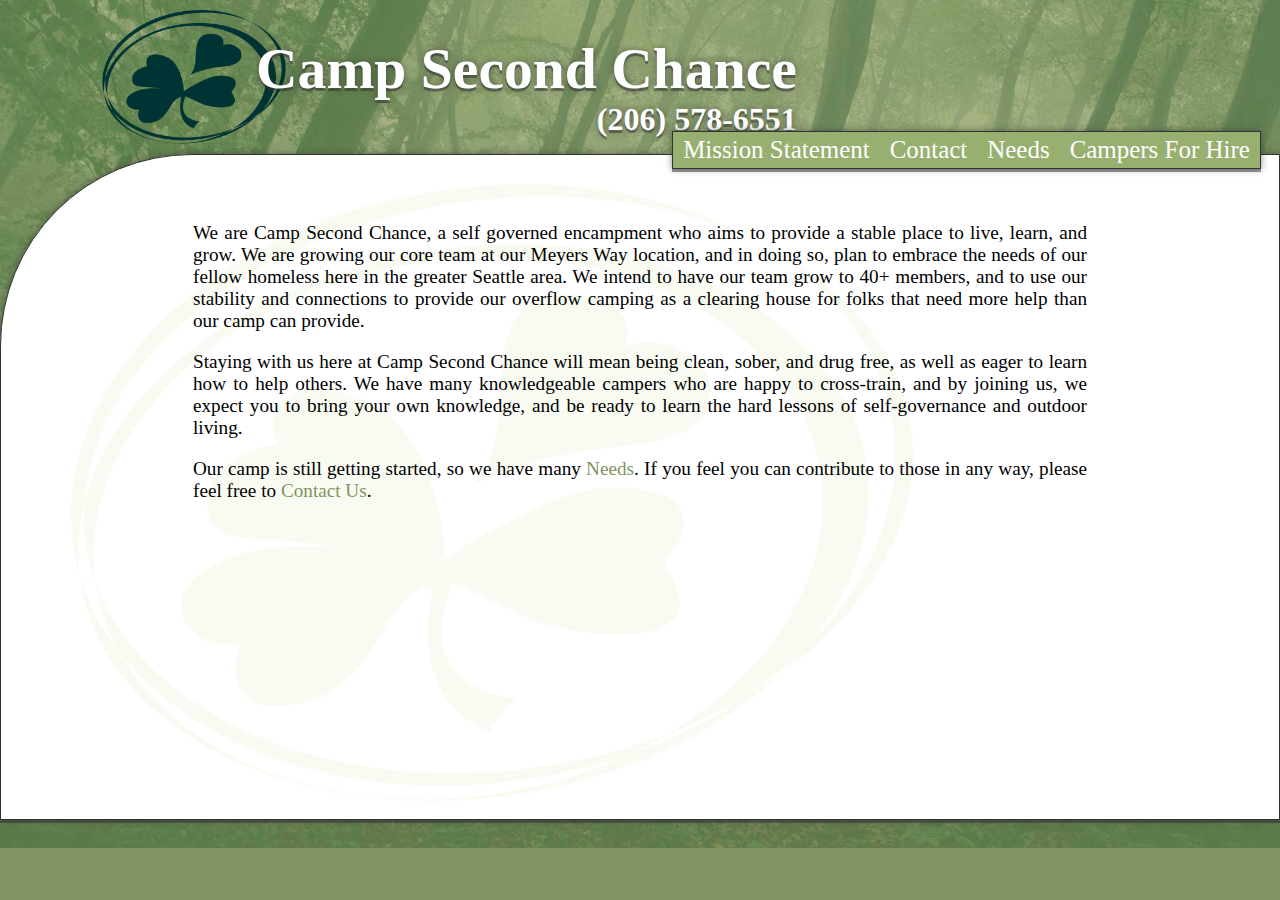
<file: index.html>
<!DOCTYPE html>
<html lang="">

<head>
  <meta charset="utf-8">
  <meta http-equiv="x-ua-compatible" content="ie=edge">
  <meta name="viewport" content="width=device-width, initial-scale=1">

  <title>Camp Second Chance: A clean and sober encampment</title>

  <meta name="description" content="Camp Second Chance: A clean and sober encampment">

<link rel="apple-touch-icon" sizes="57x57" href="/assets/icon/apple-icon-57x57.png">
	<link rel="apple-touch-icon" sizes="60x60" href="/assets/icon/apple-icon-60x60.png">
	<link rel="apple-touch-icon" sizes="72x72" href="/assets/icon/apple-icon-72x72.png">
	<link rel="apple-touch-icon" sizes="76x76" href="/assets/icon/apple-icon-76x76.png">
	<link rel="apple-touch-icon" sizes="114x114" href="/assets/icon/apple-icon-114x114.png">
	<link rel="apple-touch-icon" sizes="120x120" href="/assets/icon/apple-icon-120x120.png">
	<link rel="apple-touch-icon" sizes="144x144" href="/assets/icon/apple-icon-144x144.png">
	<link rel="apple-touch-icon" sizes="152x152" href="/assets/icon/apple-icon-152x152.png">
	<link rel="apple-touch-icon" sizes="180x180" href="/assets/icon/apple-icon-180x180.png">
	<link rel="icon" type="image/png" sizes="192x192" href="/assets/icon/android-icon-192x192.png">
	<link rel="icon" type="image/png" sizes="32x32" href="/assets/icon/favicon-32x32.png">
	<link rel="icon" type="image/png" sizes="96x96" href="/assets/icon/favicon-96x96.png">
	<link rel="icon" type="image/png" sizes="16x16" href="/assets/icon/favicon-16x16.png">
	<link rel="manifest" href="/assets/manifest.json">
	<meta name="msapplication-TileColor" content="#00bcd4">
	<meta name="msapplication-TileImage" content="/assets/icon/ms-icon-144x144.png">
	<meta name="theme-color" content="#00bcd4">
  
  <!-- Configured Head Tags  -->
  <link rel="stylesheet" type="text/css" href="assets/css/template.css">
  <!-- base url -->
  <base href="/">


</head>

<body>
  <section class="Container">
    <div class="Header">
      <div class="Title">
        <h1>Camp Second Chance</h1>
        <h2><a href="tel://2065786551" title="phone">(206) 578-6551</a></h2>
      </div>
      <div class="FBLink">
        <a href="https://www.facebook.com/" target="new"><img src="assets/images/fb-logo.png"></a>
      </div>
      <nav class="Nav">

        <div class="NavBar">
          <a href="/">Mission Statement</a>
          <a href="/contact">Contact</a>
          <a href="/needs">Needs</a>
          <a href="/labor">Campers For Hire</a>
        </div>
      </nav>

    </div>
    <div class="Main">
      <div id="indexContent">
        <div class="Content justify">
          <p>We are Camp Second Chance, a self governed encampment who aims to provide a stable place to live, learn, and grow.
            We are growing our core team at our Meyers Way location, and in doing so, plan to embrace the needs 
            of our fellow homeless here in the greater Seattle area. We intend to have our team grow to 40+ members, and to use our stability and connections to provide our overflow
            camping as a clearing house for folks that need more help than our camp can provide.</p>

          <p>Staying with us here at Camp Second Chance will mean being clean, sober, and drug free, as well as eager to learn
            how to help others. We have many knowledgeable campers who are happy to cross-train, and by joining us, we expect
            you to bring your own knowledge, and be ready to learn the hard lessons of self-governance and outdoor living.
          </p>


          <p>Our camp is still getting started, so we have many <a href="/needs">Needs</a>. If you feel
            you can contribute to those in any way, please feel free to <a  href="/contact">Contact Us</a>.</p>
        </div>
      </div>
    </div>
  </section>
</body>

</html>
</file>
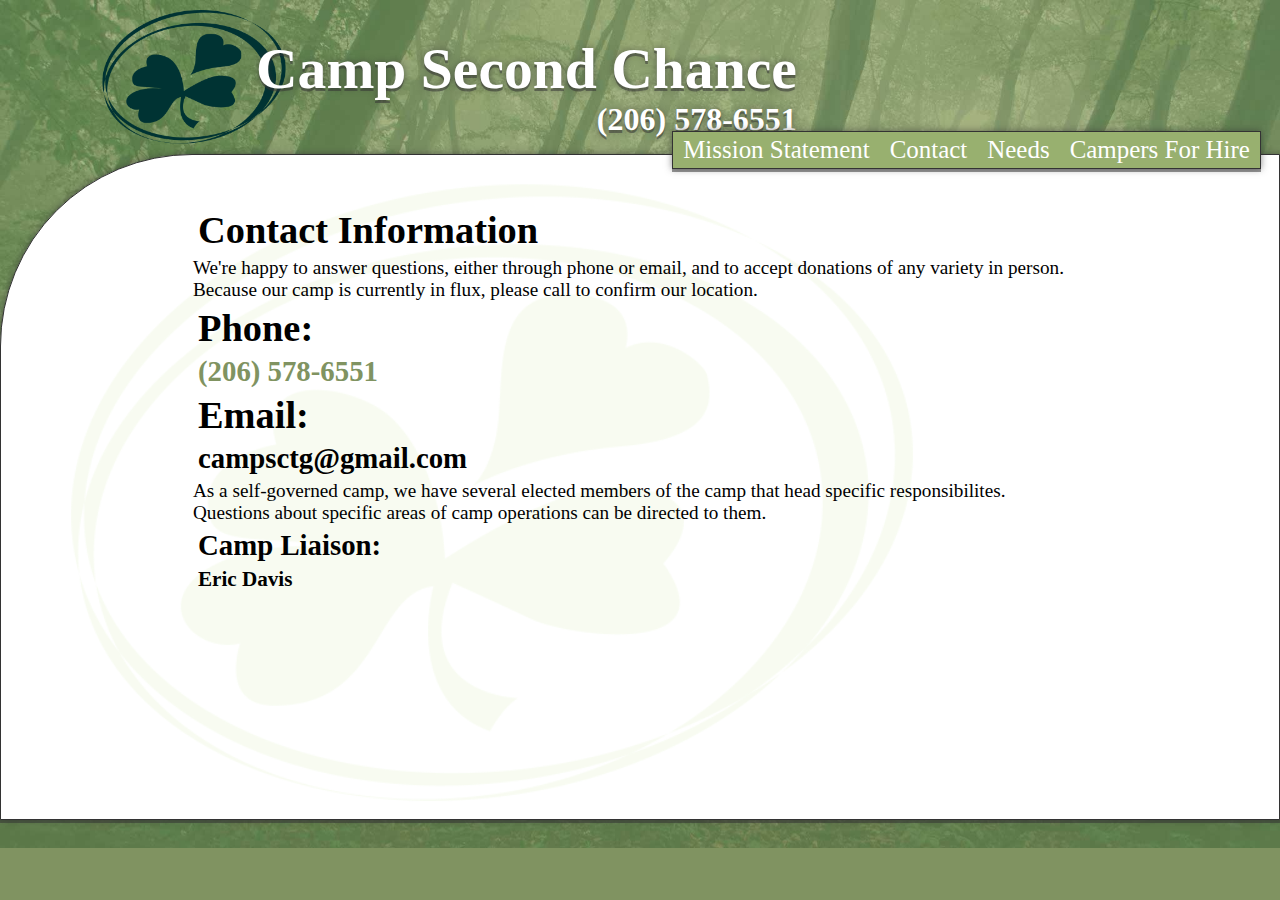
<file: contact.html>
<!DOCTYPE html>
<html lang="">

<head>
  <meta charset="utf-8">
  <meta http-equiv="x-ua-compatible" content="ie=edge">
  <meta name="viewport" content="width=device-width, initial-scale=1">

  <title>Camp Second Chance: A clean and sober encampment</title>

  <meta name="description" content="Camp Second Chance: A clean and sober encampment">
  
  <link rel="apple-touch-icon" sizes="57x57" href="/assets/icon/apple-icon-57x57.png">
	<link rel="apple-touch-icon" sizes="60x60" href="/assets/icon/apple-icon-60x60.png">
	<link rel="apple-touch-icon" sizes="72x72" href="/assets/icon/apple-icon-72x72.png">
	<link rel="apple-touch-icon" sizes="76x76" href="/assets/icon/apple-icon-76x76.png">
	<link rel="apple-touch-icon" sizes="114x114" href="/assets/icon/apple-icon-114x114.png">
	<link rel="apple-touch-icon" sizes="120x120" href="/assets/icon/apple-icon-120x120.png">
	<link rel="apple-touch-icon" sizes="144x144" href="/assets/icon/apple-icon-144x144.png">
	<link rel="apple-touch-icon" sizes="152x152" href="/assets/icon/apple-icon-152x152.png">
	<link rel="apple-touch-icon" sizes="180x180" href="/assets/icon/apple-icon-180x180.png">
	<link rel="icon" type="image/png" sizes="192x192" href="/assets/icon/android-icon-192x192.png">
	<link rel="icon" type="image/png" sizes="32x32" href="/assets/icon/favicon-32x32.png">
	<link rel="icon" type="image/png" sizes="96x96" href="/assets/icon/favicon-96x96.png">
	<link rel="icon" type="image/png" sizes="16x16" href="/assets/icon/favicon-16x16.png">
	<link rel="manifest" href="/assets/manifest.json">
	<meta name="msapplication-TileColor" content="#00bcd4">
	<meta name="msapplication-TileImage" content="/assets/icon/ms-icon-144x144.png">
	<meta name="theme-color" content="#00bcd4">

  <!-- Configured Head Tags  -->
  <link rel="stylesheet" type="text/css" href="assets/css/template.css">
  <!-- base url -->
  <base href="/">


</head>

<body>
  <section class="Container">
    <div class="Header">
      <div class="Title">
        <h1>Camp Second Chance</h1>
        <h2><a href="tel://2065786551" title="phone">(206) 578-6551</a></h2>
      </div>
      <div class="FBLink">
        <a href="https://www.facebook.com/" target="new"><img src="assets/images/fb-logo.png"></a>
      </div>
      <nav class="Nav">

        <div class="NavBar">
          <a href="/">Mission Statement</a>
          <a href="/contact">Contact</a>
          <a href="/needs">Needs</a>
          <a href="/labor">Campers For Hire</a>
        </div>
      </nav>

    </div>
    <div class="Main">
      <contact><h1>Contact Information</h1>

<div class="MultiColumn">
  <div class="Left">
    We're happy to answer questions, either through phone or email, and to accept donations of any variety in person.  Because our camp is currently in flux, please call to confirm our location.
    <h1>Phone:</h1>
      <h2><a href="tel://2065786551" title="phone">(206) 578-6551</a></h2>
    <h1>Email:</h1> 
      <h2>campsctg@gmail.com</h2>
      As a self-governed camp, we have several elected members of the camp that head specific responsibilites.  Questions about specific areas of camp operations can be directed to them.
  </div>

  <div class="Right">
    <h2 class="first">Camp Liaison:</h2> 
    <h3>Eric Davis</h3>
  </div>
</div></contact>
    </div>
  </section>
</body>

</html>
</file>
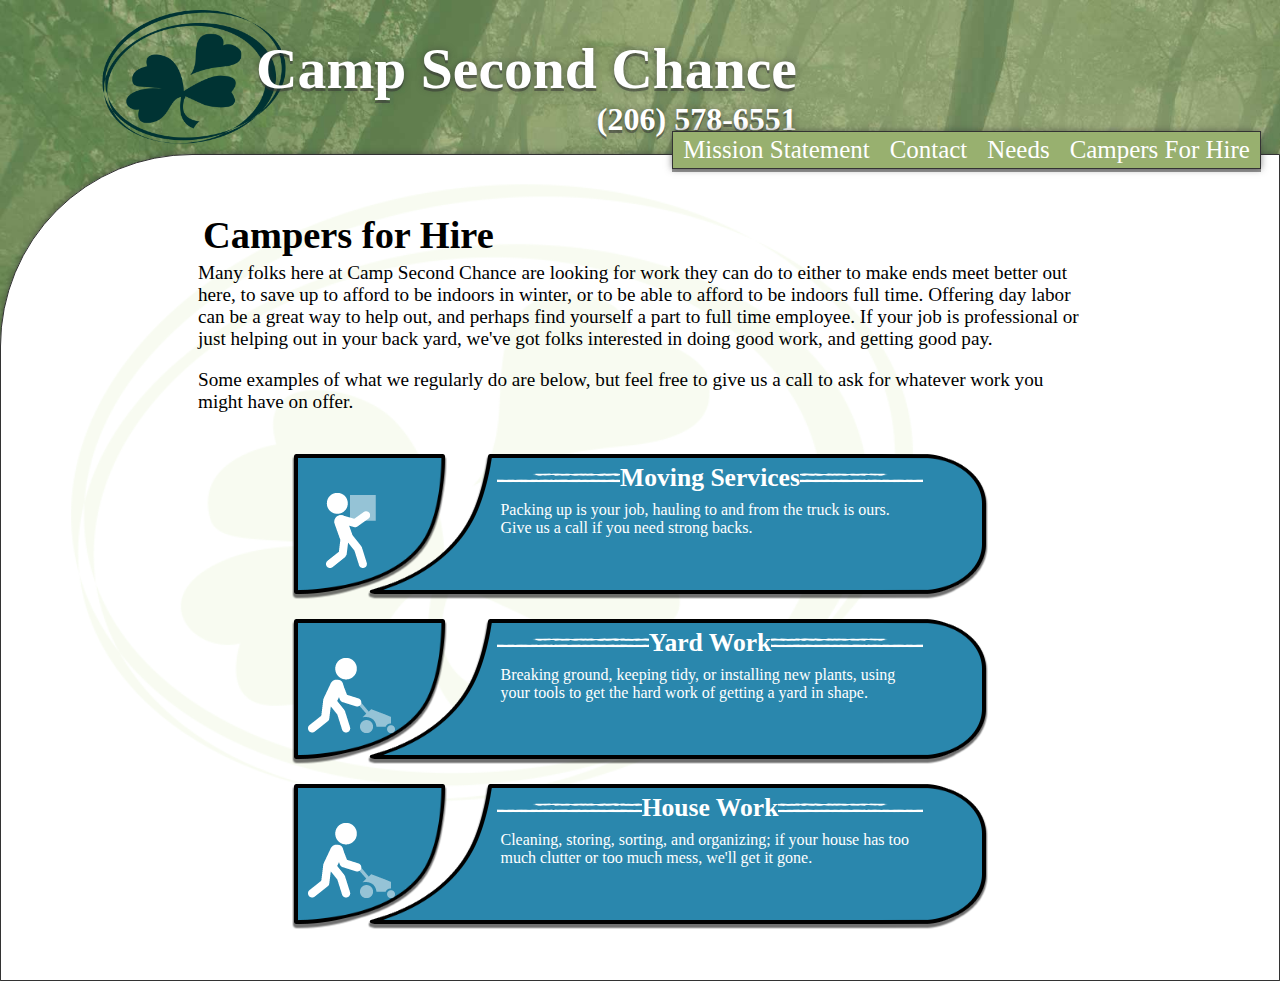
<file: labor.html>
<!DOCTYPE html>
<html lang="">

<head>
  <meta charset="utf-8">
  <meta http-equiv="x-ua-compatible" content="ie=edge">
  <meta name="viewport" content="width=device-width, initial-scale=1">

  <title>Camp Second Chance: A clean and sober encampment</title>

  <meta name="description" content="Camp Second Chance: A clean and sober encampment">

  <!-- Configured Head Tags  -->
  <link rel="apple-touch-icon" sizes="57x57" href="/assets/icon/apple-icon-57x57.png">
  <link rel="apple-touch-icon" sizes="60x60" href="/assets/icon/apple-icon-60x60.png">
  <link rel="apple-touch-icon" sizes="72x72" href="/assets/icon/apple-icon-72x72.png">
  <link rel="apple-touch-icon" sizes="76x76" href="/assets/icon/apple-icon-76x76.png">
  <link rel="apple-touch-icon" sizes="114x114" href="/assets/icon/apple-icon-114x114.png">
  <link rel="apple-touch-icon" sizes="120x120" href="/assets/icon/apple-icon-120x120.png">
  <link rel="apple-touch-icon" sizes="144x144" href="/assets/icon/apple-icon-144x144.png">
  <link rel="apple-touch-icon" sizes="152x152" href="/assets/icon/apple-icon-152x152.png">
  <link rel="apple-touch-icon" sizes="180x180" href="/assets/icon/apple-icon-180x180.png">
  <link rel="icon" type="image/png" sizes="192x192" href="/assets/icon/android-icon-192x192.png">
  <link rel="icon" type="image/png" sizes="32x32" href="/assets/icon/favicon-32x32.png">
  <link rel="icon" type="image/png" sizes="96x96" href="/assets/icon/favicon-96x96.png">
  <link rel="icon" type="image/png" sizes="16x16" href="/assets/icon/favicon-16x16.png">
  <link rel="manifest" href="/assets/manifest.json">
  <meta name="msapplication-TileColor" content="#00bcd4">
  <meta name="msapplication-TileImage" content="/assets/icon/ms-icon-144x144.png">
  <meta name="theme-color" content="#00bcd4">

  <link rel="stylesheet" type="text/css" href="assets/css/template.css">
  <link rel="stylesheet" type="text/css" href="assets/css/labor.css">

  <!-- base url -->
  <base href="/">


</head>

<body>
  <section class="Container">
    <div class="Header">
      <div class="Title">
        <h1>Camp Second Chance</h1>
        <h2><a href="tel://2065786551" title="phone">(206) 578-6551</a></h2>
      </div>
      <div class="FBLink">
        <a href="https://www.facebook.com/" target="new"><img src="assets/images/fb-logo.png"></a>
      </div>
      <nav class="Nav">

        <div class="NavBar">
          <a href="/">Mission Statement</a>
          <a href="/contact">Contact</a>
          <a href="/needs">Needs</a>
          <a href="/labor">Campers For Hire</a>
        </div>
      </nav>

    </div>
    <section class="Main">
      <section>
        <section class="LaborDescription">
          <h1>Campers for Hire</h1>
          Many folks here at Camp Second Chance are looking for work they can do to either to make ends meet better out here, to save
          up to afford to be indoors in winter, or to be able to afford to be indoors full time. Offering day labor can be
          a great way to help out, and perhaps find yourself a part to full time employee. If your job is professional or
          just helping out in your back yard, we've got folks interested in doing good work, and getting good pay.
          <br>
          <p>Some examples of what we regularly do are below, but feel free to give us a call to ask for whatever work you might have on offer.</p>
        </section>

      </section>

      <section class="flexbox flex-column">
        <section class="JobCard">
          <div class="JobAnimTile CardFrontLeft"><img src="/assets/images/MovingService.png" alt="Moving Service Logo"></div>
          <div class="JobInnerCard CardFrontRight">
            <h1>Moving Services</h1>
            <p>Packing up is your job, hauling to and from the truck is ours. Give us a call if you need strong backs.</p>
          </div>
        </section>
        <!-- end Job Card -->

        
        <section class="JobCard">
          <div class="JobAnimTile CardFrontLeft"><img src="/assets/images/YardWork.png" alt="Moving Service Logo"></div>
          <div class="JobInnerCard CardFrontRight">
            <h1>Yard Work</h1>
            <p>Breaking ground, keeping tidy, or installing new plants, using your tools to get the hard work of getting a yard in shape.</p>
          </div>
        </section>
        <!-- end Job Card -->
        
        <section class="JobCard">
          <div class="JobAnimTile CardFrontLeft"><img src="/assets/images/YardWork.png" alt="Moving Service Logo"></div>
          <div class="JobInnerCard CardFrontRight">
            <h1>House Work</h1>
            <p>Cleaning, storing, sorting, and organizing; if your house has too much clutter or too much mess, we'll get it gone.</p>
          </div>
        </section>
        <!-- end Job Card -->



      </section>
      <!-- end Job Card List -->

    </section>
    <!--end Main -->
  </section>
</body>

</html>
</file>
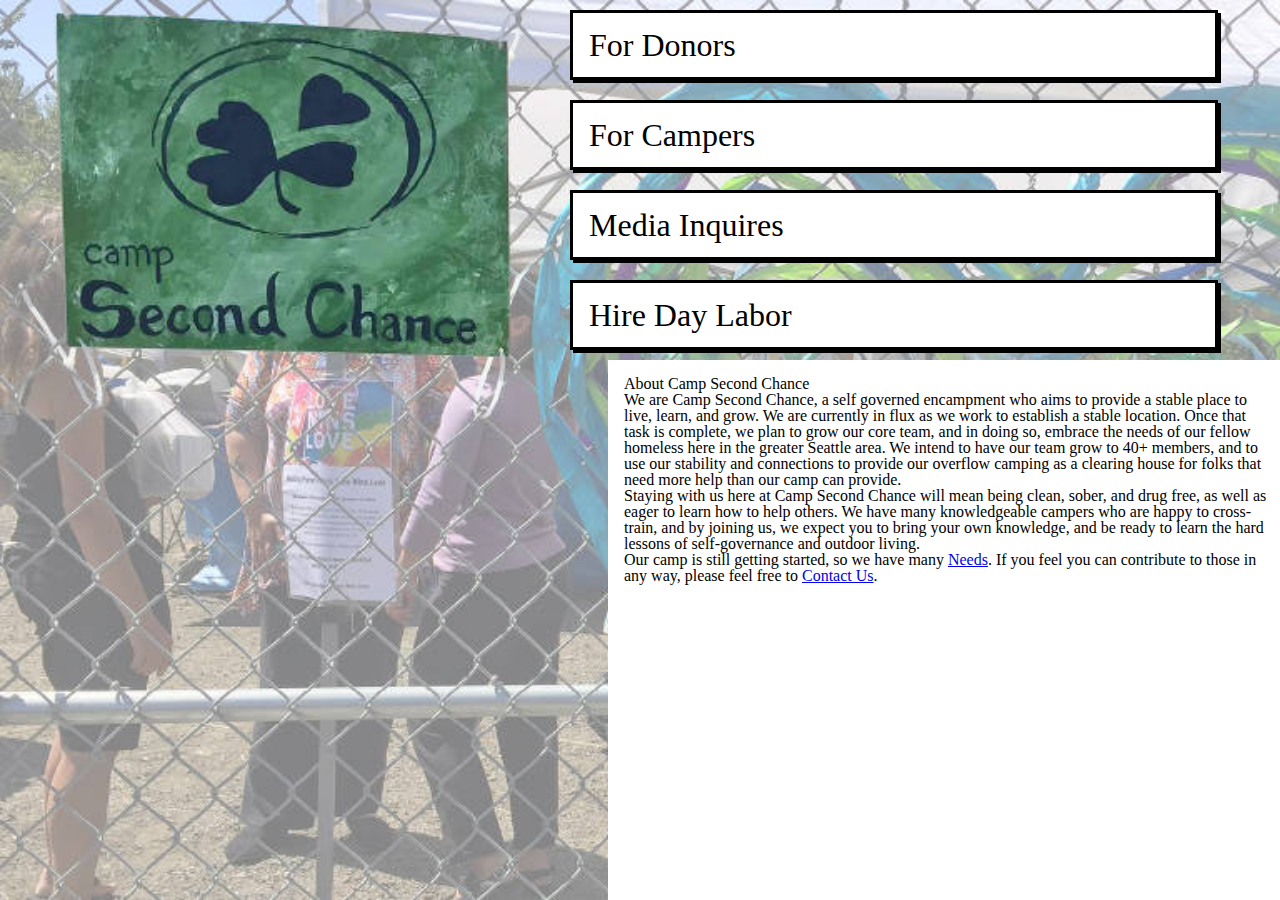
<file: landing.html>
<!DOCTYPE html>
<html lang="">

<head>
    <meta charset="utf-8">
    <meta http-equiv="x-ua-compatible" content="ie=edge">
    <meta name="viewport" content="width=device-width, initial-scale=1">

    <title>Camp Second Chance: A clean and sober encampment</title>

    <meta name="description" content="Camp Second Chance: A clean and sober encampment">

    <!-- Configured Head Tags  -->
    <link rel="apple-touch-icon" sizes="57x57" href="/assets/icon/apple-icon-57x57.png">
    <link rel="apple-touch-icon" sizes="60x60" href="/assets/icon/apple-icon-60x60.png">
    <link rel="apple-touch-icon" sizes="72x72" href="/assets/icon/apple-icon-72x72.png">
    <link rel="apple-touch-icon" sizes="76x76" href="/assets/icon/apple-icon-76x76.png">
    <link rel="apple-touch-icon" sizes="114x114" href="/assets/icon/apple-icon-114x114.png">
    <link rel="apple-touch-icon" sizes="120x120" href="/assets/icon/apple-icon-120x120.png">
    <link rel="apple-touch-icon" sizes="144x144" href="/assets/icon/apple-icon-144x144.png">
    <link rel="apple-touch-icon" sizes="152x152" href="/assets/icon/apple-icon-152x152.png">
    <link rel="apple-touch-icon" sizes="180x180" href="/assets/icon/apple-icon-180x180.png">
    <link rel="icon" type="image/png" sizes="192x192" href="/assets/icon/android-icon-192x192.png">
    <link rel="icon" type="image/png" sizes="32x32" href="/assets/icon/favicon-32x32.png">
    <link rel="icon" type="image/png" sizes="96x96" href="/assets/icon/favicon-96x96.png">
    <link rel="icon" type="image/png" sizes="16x16" href="/assets/icon/favicon-16x16.png">
    <link rel="manifest" href="/assets/manifest.json">
    <meta name="msapplication-TileColor" content="#00bcd4">
    <meta name="msapplication-TileImage" content="/assets/icon/ms-icon-144x144.png">
    <meta name="theme-color" content="#00bcd4">
    <link rel="stylesheet" type="text/css" href="assets/css/reset.css">    
    <link rel="stylesheet" type="text/css" href="assets/css/Landing.css">
    <!-- base url -->
    <base href="/">
</head>

<body>
    <section class="Landing">
        <header class="VideoContainer">
            <iframe class="Video" src="https://www.facebook.com/plugins/video.php?href=https%3A%2F%2Fwww.facebook.com%2Fspekulationmusic%2Fvideos%2F10154403120243967%2F&show_text=0&width=560"
                width="560" height="315" style="border:none;overflow:hidden" scrolling="no" frameborder="0" allowTransparency="true"
                allowFullScreen="true"></iframe>
        </header>
        <main class="LandingNavContainer">
            <a href="/ForDonors" class="LandingNav">For Donors</a>
            <a href="/ForCampers" class="LandingNav">For Campers</a>
            <a href="/Media" class="LandingNav">Media Inquires</a>
            <a href="/Labor" class="LandingNav">Hire Day Labor</a>
            <div class="LandingNav About" >
                Turn to Landscape to<br>
                Watch our Video
            </div>
            <div class="Description">
                <h1>About Camp Second Chance</h1>
                <p>We are Camp Second Chance, a self governed encampment who aims to provide a stable place to live, learn,
                    and grow. We are currently in flux as we work to establish a stable location. Once that task is complete,
                    we plan to grow our core team, and in doing so, embrace the needs of our fellow homeless here in the
                    greater Seattle area. We intend to have our team grow to 40+ members, and to use our stability and connections
                    to provide our overflow camping as a clearing house for folks that need more help than our camp can provide.</p>

                <p>Staying with us here at Camp Second Chance will mean being clean, sober, and drug free, as well as eager
                    to learn how to help others. We have many knowledgeable campers who are happy to cross-train, and by
                    joining us, we expect you to bring your own knowledge, and be ready to learn the hard lessons of self-governance
                    and outdoor living.
                </p>


                <p>Our camp is still getting started, so we have many <a href="/needs">Needs</a>. If you feel you can contribute
                    to those in any way, please feel free to <a href="/contact">Contact Us</a>.</p>
        </main>
    </section>
</body>

</html>
</file>
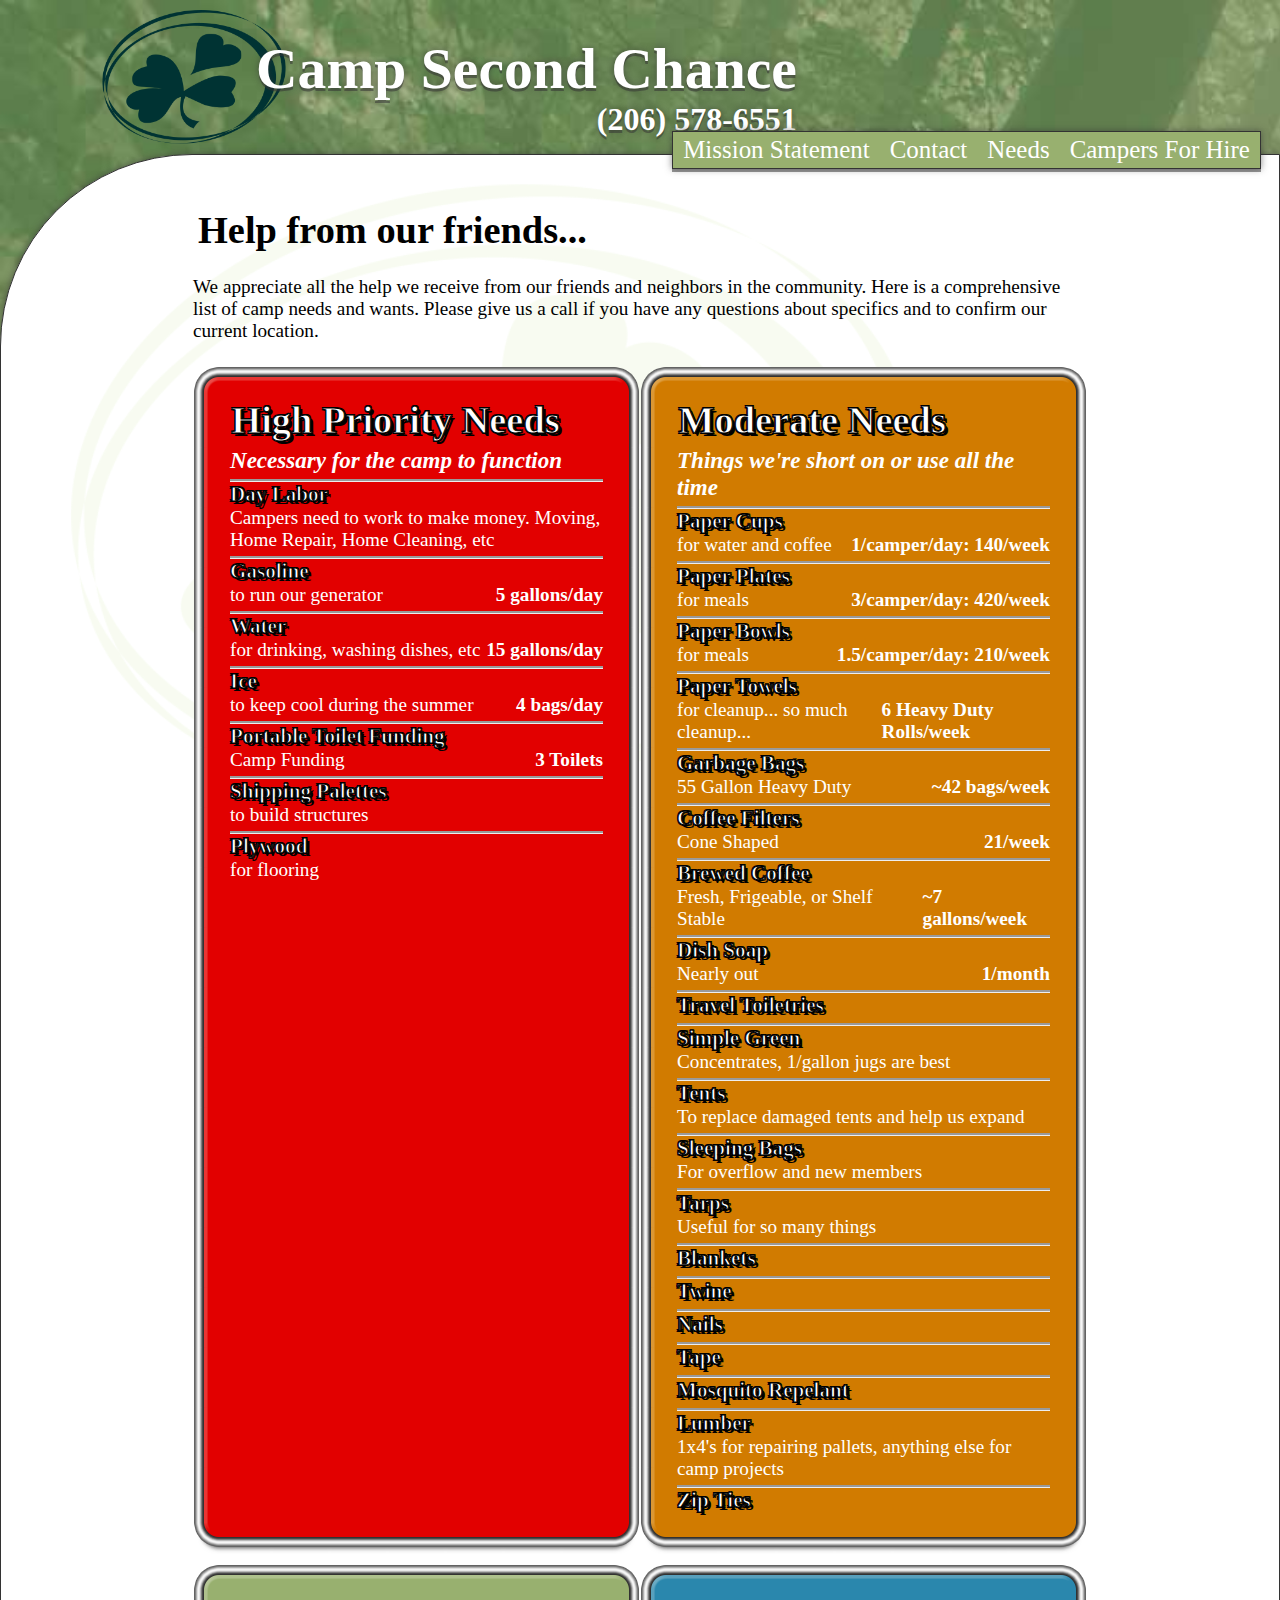
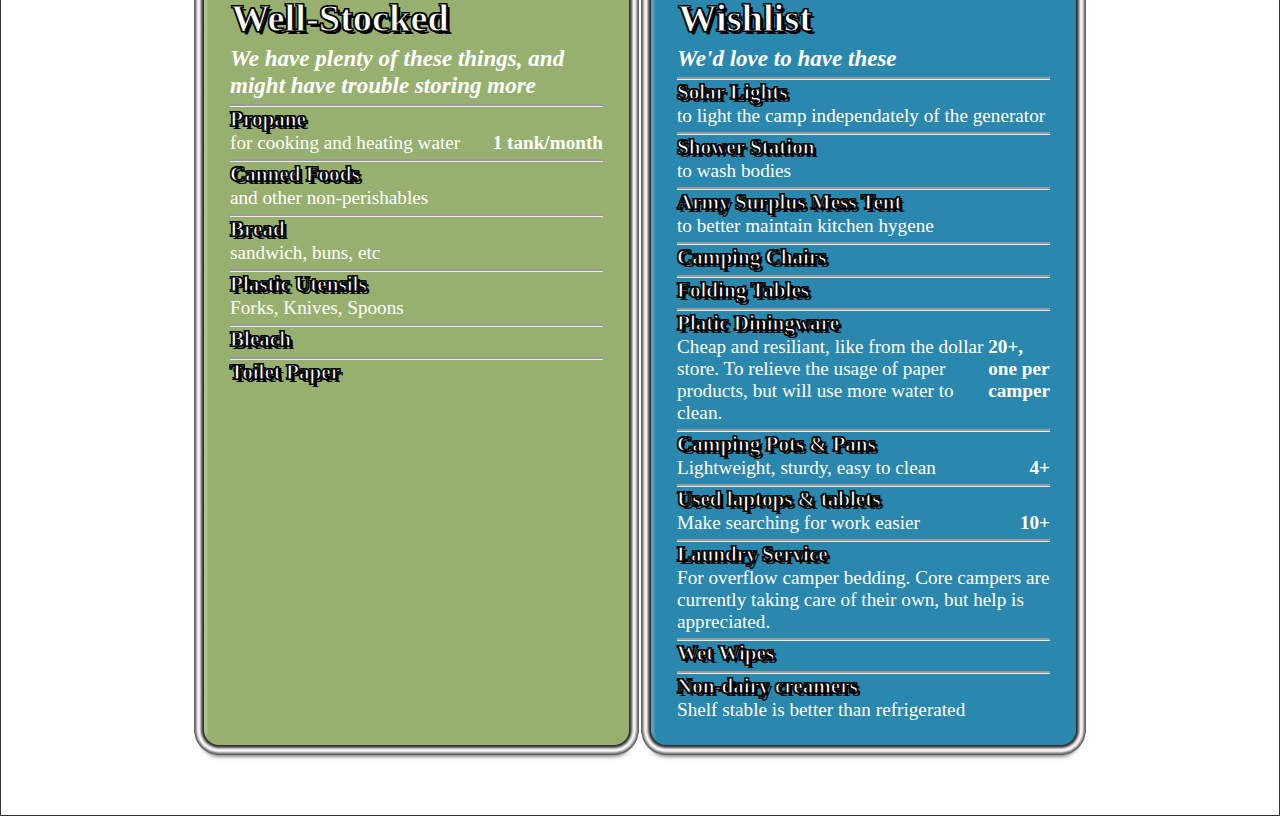
<file: needs.html>
<!DOCTYPE html>
<html lang="">

<head>
  <meta charset="utf-8">
  <meta http-equiv="x-ua-compatible" content="ie=edge">
  <meta name="viewport" content="width=device-width, initial-scale=1">

  <title>Camp Second Chance: A clean and sober encampment</title>

  <meta name="description" content="Camp Second Chance: A clean and sober encampment">

  <link rel="apple-touch-icon" sizes="57x57" href="/assets/icon/apple-icon-57x57.png">
	<link rel="apple-touch-icon" sizes="60x60" href="/assets/icon/apple-icon-60x60.png">
	<link rel="apple-touch-icon" sizes="72x72" href="/assets/icon/apple-icon-72x72.png">
	<link rel="apple-touch-icon" sizes="76x76" href="/assets/icon/apple-icon-76x76.png">
	<link rel="apple-touch-icon" sizes="114x114" href="/assets/icon/apple-icon-114x114.png">
	<link rel="apple-touch-icon" sizes="120x120" href="/assets/icon/apple-icon-120x120.png">
	<link rel="apple-touch-icon" sizes="144x144" href="/assets/icon/apple-icon-144x144.png">
	<link rel="apple-touch-icon" sizes="152x152" href="/assets/icon/apple-icon-152x152.png">
	<link rel="apple-touch-icon" sizes="180x180" href="/assets/icon/apple-icon-180x180.png">
	<link rel="icon" type="image/png" sizes="192x192" href="/assets/icon/android-icon-192x192.png">
	<link rel="icon" type="image/png" sizes="32x32" href="/assets/icon/favicon-32x32.png">
	<link rel="icon" type="image/png" sizes="96x96" href="/assets/icon/favicon-96x96.png">
	<link rel="icon" type="image/png" sizes="16x16" href="/assets/icon/favicon-16x16.png">
	<link rel="manifest" href="/assets/manifest.json">
	<meta name="msapplication-TileColor" content="#00bcd4">
	<meta name="msapplication-TileImage" content="/assets/icon/ms-icon-144x144.png">
	<meta name="theme-color" content="#00bcd4">

  <!-- Configured Head Tags  -->
  <link rel="stylesheet" type="text/css" href="/assets/css/needs.css" />

  <link rel="stylesheet" type="text/css" href="/assets/css/template.css" />
  <!-- base url -->
  <base href="/">


</head>

<body>
  <section class="Container">
    <div class="Header">
      <div class="Title">
        <h1>Camp Second Chance</h1>
        <h2><a href="tel://2065786551" title="phone">(206) 578-6551</a></h2>
      </div>
      <div class="FBLink">
        <a href="https://www.facebook.com/" target="new"><img src="/assets/images/fb-logo.png"></a>
      </div>
      <nav class="Nav">

        <div class="NavBar">
          <a href="/">Mission Statement</a>
          <a href="/contact">Contact</a>
          <a href="/needs">Needs</a>
          <a href="/labor">Campers For Hire</a>
        </div>
      </nav>

    </div>
    <div class="Main">
      <h1>Help from our friends...</h1>
      <p>We appreciate all the help we receive from our friends and neighbors in the community. Here is a comprehensive list
        of camp needs and wants. Please give us a call if you have any questions about specifics and to confirm our current
        location.
      </p>

      <div class="MultiColumn">
        <section class="needs Urgent" desc="Necessary for the camp to function" title="High Priority Needs">
          <h1>High Priority Needs</h1>
          <h2>Necessary for the camp to function</h2>


          <div>
            <h3 class="NeedTitle">Day Labor</h3>
            <div class="lower-box">
              <p class="description">Campers need to work to make money. Moving, Home Repair, Home Cleaning, etc</p>
              <p class="usage"></p>
            </div>
          </div>


          <div>
            <h3 class="NeedTitle">Gasoline</h3>
            <div class="lower-box">
              <p class="description">to run our generator</p>
              <p class="usage">5 gallons/day</p>
            </div>
          </div>


          <div>
            <h3 class="NeedTitle">Water</h3>
            <div class="lower-box">
              <p class="description">for drinking, washing dishes, etc</p>
              <p class="usage">15 gallons/day</p>
            </div>
          </div>


          <div>
            <h3 class="NeedTitle">Ice</h3>
            <div class="lower-box">
              <p class="description">to keep cool during the summer</p>
              <p class="usage">4 bags/day</p>
            </div>
          </div>


          <div>
            <h3 class="NeedTitle">Portable Toilet Funding</h3>
            <div class="lower-box">
              <p class="description">Camp Funding</p>
              <p class="usage">3 Toilets</p>
            </div>
          </div>


          <div>
            <h3 class="NeedTitle">Shipping Palettes</h3>
            <div class="lower-box">
              <p class="description">to build structures</p>
              <p class="usage"></p>
            </div>
          </div>


          <div>
            <h3 class="NeedTitle">Plywood</h3>
            <div class="lower-box">
              <p class="description">for flooring</p>
              <p class="usage"></p>
            </div>
          </div>

        </section>

        <section class="needs Moderate" desc="Things we're short on or use all the time" title="Moderate Needs">
          <h1>Moderate Needs</h1>
          <h2>Things we're short on or use all the time</h2>


          <div>
            <h3 class="NeedTitle">Paper Cups</h3>
            <div class="lower-box">
              <p class="description">for water and coffee</p>
              <p class="usage">1/camper/day: 140/week</p>
            </div>
          </div>


          <div>
            <h3 class="NeedTitle">Paper Plates</h3>
            <div class="lower-box">
              <p class="description">for meals</p>
              <p class="usage">3/camper/day: 420/week</p>
            </div>
          </div>


          <div>
            <h3 class="NeedTitle">Paper Bowls</h3>
            <div class="lower-box">
              <p class="description">for meals</p>
              <p class="usage">1.5/camper/day: 210/week</p>
            </div>
          </div>


          <div>
            <h3 class="NeedTitle">Paper Towels</h3>
            <div class="lower-box">
              <p class="description">for cleanup... so much cleanup...</p>
              <p class="usage">6 Heavy Duty Rolls/week</p>
            </div>
          </div>


          <div>
            <h3 class="NeedTitle">Garbage Bags</h3>
            <div class="lower-box">
              <p class="description">55 Gallon Heavy Duty</p>
              <p class="usage">~42 bags/week</p>
            </div>
          </div>


          <div>
            <h3 class="NeedTitle">Coffee Filters</h3>
            <div class="lower-box">
              <p class="description">Cone Shaped</p>
              <p class="usage">21/week</p>
            </div>
          </div>


          <div>
            <h3 class="NeedTitle">Brewed Coffee</h3>
            <div class="lower-box">
              <p class="description">Fresh, Frigeable, or Shelf Stable</p>
              <p class="usage">~7 gallons/week</p>
            </div>
          </div>


          <div>
            <h3 class="NeedTitle">Dish Soap</h3>
            <div class="lower-box">
              <p class="description">Nearly out</p>
              <p class="usage">1/month</p>
            </div>
          </div>


          <div>
            <h3 class="NeedTitle">Travel Toiletries</h3>
            <div class="lower-box">
              <p class="description"></p>
              <p class="usage"></p>
            </div>
          </div>


          <div>
            <h3 class="NeedTitle">Simple Green</h3>
            <div class="lower-box">
              <p class="description">Concentrates, 1/gallon jugs are best</p>
              <p class="usage"></p>
            </div>
          </div>


          <div>
            <h3 class="NeedTitle">Tents</h3>
            <div class="lower-box">
              <p class="description">To replace damaged tents and help us expand</p>
              <p class="usage"></p>
            </div>
          </div>


          <div>
            <h3 class="NeedTitle">Sleeping Bags</h3>
            <div class="lower-box">
              <p class="description">For overflow and new members</p>
              <p class="usage"></p>
            </div>
          </div>


          <div>
            <h3 class="NeedTitle">Tarps</h3>
            <div class="lower-box">
              <p class="description">Useful for so many things</p>
              <p class="usage"></p>
            </div>
          </div>


          <div>
            <h3 class="NeedTitle">Blankets</h3>
            <div class="lower-box">
              <p class="description"></p>
              <p class="usage"></p>
            </div>
          </div>


          <div>
            <h3 class="NeedTitle">Twine</h3>
            <div class="lower-box">
              <p class="description"></p>
              <p class="usage"></p>
            </div>
          </div>


          <div>
            <h3 class="NeedTitle">Nails</h3>
            <div class="lower-box">
              <p class="description"></p>
              <p class="usage"></p>
            </div>
          </div>


          <div>
            <h3 class="NeedTitle">Tape</h3>
            <div class="lower-box">
              <p class="description"></p>
              <p class="usage"></p>
            </div>
          </div>


          <div>
            <h3 class="NeedTitle">Mosquito Repelant</h3>
            <div class="lower-box">
              <p class="description"></p>
              <p class="usage"></p>
            </div>
          </div>


          <div>
            <h3 class="NeedTitle">Lumber</h3>
            <div class="lower-box">
              <p class="description">1x4's for repairing pallets, anything else for camp projects</p>
              <p class="usage"></p>
            </div>
          </div>


          <div>
            <h3 class="NeedTitle">Zip Ties</h3>
            <div class="lower-box">
              <p class="description"></p>
              <p class="usage"></p>
            </div>
          </div>


        </section>

        <section class="needs Basic" desc="We have plenty of these things, and might have trouble storing more" title="Well-Stocked">
          <h1>Well-Stocked</h1>
          <h2>We have plenty of these things, and might have trouble storing more</h2>


          <div>
            <h3 class="NeedTitle">Propane</h3>
            <div class="lower-box">
              <p class="description">for cooking and heating water</p>
              <p class="usage">1 tank/month</p>
            </div>
          </div>


          <div>
            <h3 class="NeedTitle">Canned Foods</h3>
            <div class="lower-box">
              <p class="description">and other non-perishables</p>
              <p class="usage"></p>
            </div>
          </div>


          <div>
            <h3 class="NeedTitle">Bread</h3>
            <div class="lower-box">
              <p class="description">sandwich, buns, etc</p>
              <p class="usage"></p>
            </div>
          </div>


          <div>
            <h3 class="NeedTitle">Plastic Utensils</h3>
            <div class="lower-box">
              <p class="description">Forks, Knives, Spoons</p>
              <p class="usage"></p>
            </div>
          </div>


          <div>
            <h3 class="NeedTitle">Bleach</h3>
            <div class="lower-box">
              <p class="description"></p>
              <p class="usage"></p>
            </div>
          </div>


          <div>
            <h3 class="NeedTitle">Toilet Paper</h3>
            <div class="lower-box">
              <p class="description"></p>
              <p class="usage"></p>
            </div>
          </div>



        </section>
        <section class="needs Wishful" desc="We'd love to have these" title="Wishlist">
          <h1>Wishlist</h1>
          <h2>We'd love to have these</h2>


          <div>
            <h3 class="NeedTitle">Solar Lights</h3>
            <div class="lower-box">
              <p class="description">to light the camp independately of the generator</p>
              <p class="usage"></p>
            </div>
          </div>


          <div>
            <h3 class="NeedTitle">Shower Station</h3>
            <div class="lower-box">
              <p class="description">to wash bodies</p>
              <p class="usage"></p>
            </div>
          </div>


          <div>
            <h3 class="NeedTitle">Army Surplus Mess Tent</h3>
            <div class="lower-box">
              <p class="description">to better maintain kitchen hygene</p>
              <p class="usage"></p>
            </div>
          </div>


          <div>
            <h3 class="NeedTitle">Camping Chairs</h3>
            <div class="lower-box">
              <p class="description"></p>
              <p class="usage"></p>
            </div>
          </div>


          <div>
            <h3 class="NeedTitle">Folding Tables</h3>
            <div class="lower-box">
              <p class="description"></p>
              <p class="usage"></p>
            </div>
          </div>

          <needs-item desc="Cheap and resiliant, like from the dollar store. To relieve the usage of paper products, but will use more water to clean."
            title="Platic Diningware" usage="20+, one per camper">
            <div>
              <h3 class="NeedTitle">Platic Diningware</h3>
              <div class="lower-box">
                <p class="description">Cheap and resiliant, like from the dollar store. To relieve the usage of paper products, but will use more
                  water to clean.</p>
                <p class="usage">20+, one per camper</p>
              </div>
            </div>


            <div>
              <h3 class="NeedTitle">Camping Pots &amp; Pans</h3>
              <div class="lower-box">
                <p class="description">Lightweight, sturdy, easy to clean</p>
                <p class="usage">4+</p>
              </div>
            </div>


            <div>
              <h3 class="NeedTitle">Used laptops &amp; tablets</h3>
              <div class="lower-box">
                <p class="description">Make searching for work easier</p>
                <p class="usage">10+</p>
              </div>
            </div>

            <needs-item desc="For overflow camper bedding. Core campers are currently taking care of their own, but help is appreciated."
              title="Laundry Service" usage="">
              <div>
                <h3 class="NeedTitle">Laundry Service</h3>
                <div class="lower-box">
                  <p class="description">For overflow camper bedding. Core campers are currently taking care of their own, but help is appreciated.</p>
                  <p class="usage"></p>
                </div>
              </div>


              <div>
                <h3 class="NeedTitle">Wet Wipes</h3>
                <div class="lower-box">
                  <p class="description"></p>
                  <p class="usage"></p>
                </div>
              </div>


              <div>
                <h3 class="NeedTitle">Non-dairy creamers</h3>
                <div class="lower-box">
                  <p class="description">Shelf stable is better than refrigerated</p>
                  <p class="usage"></p>
                </div>
              </div>


        </section>
      </div>
    </div>
  </section>
</body>

</html>
</file>
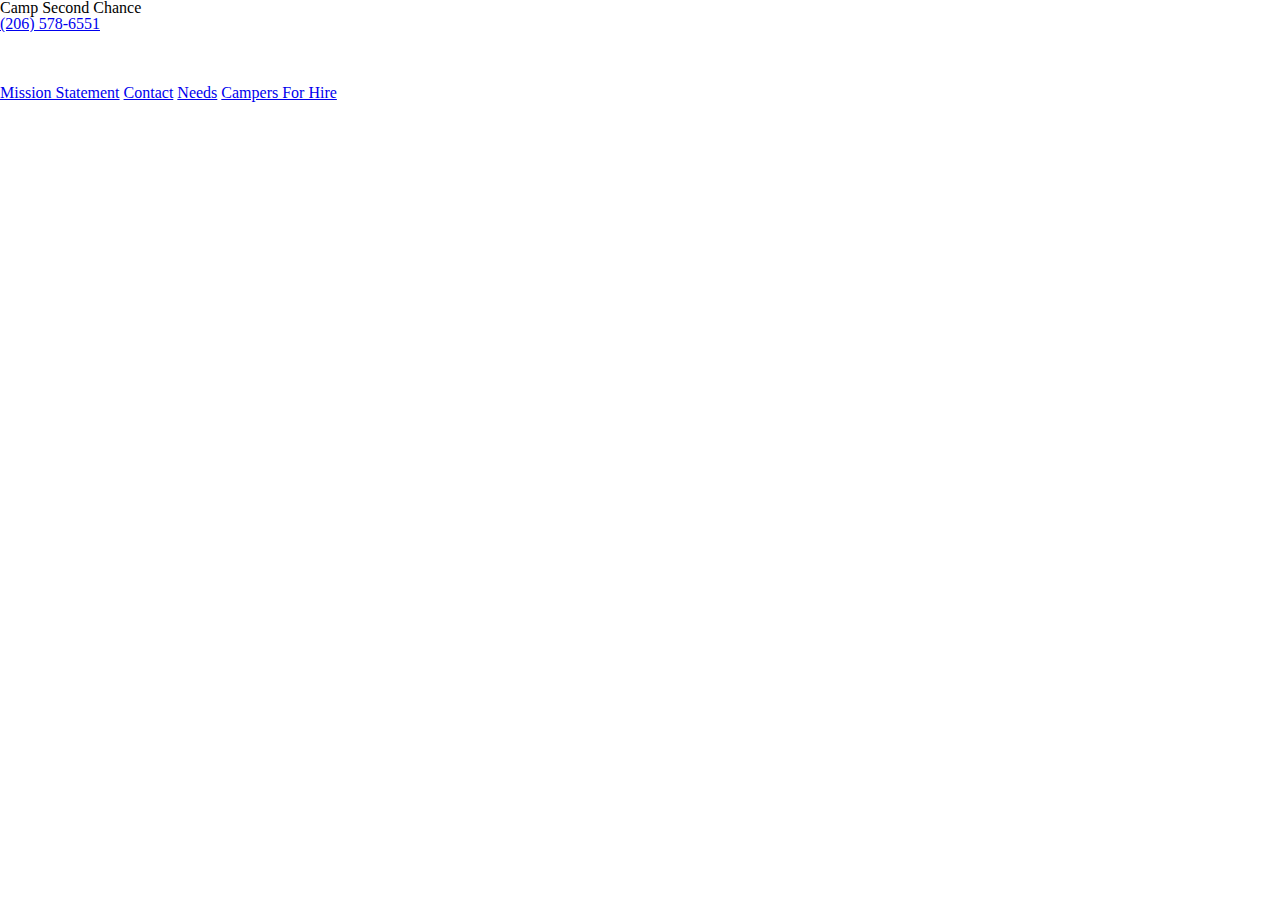
<file: shell.html>
<!DOCTYPE html>
<html lang="">

<head>
  <meta charset="utf-8">
  <meta http-equiv="x-ua-compatible" content="ie=edge">
  <meta name="viewport" content="width=device-width, initial-scale=1">

  <title>Camp Second Chance: A clean and sober encampment</title>

  <meta name="description" content="Camp Second Chance: A clean and sober encampment">

  <!-- Configured Head Tags  -->
  <link rel="apple-touch-icon" sizes="57x57" href="/assets/icon/apple-icon-57x57.png">
	<link rel="apple-touch-icon" sizes="60x60" href="/assets/icon/apple-icon-60x60.png">
	<link rel="apple-touch-icon" sizes="72x72" href="/assets/icon/apple-icon-72x72.png">
	<link rel="apple-touch-icon" sizes="76x76" href="/assets/icon/apple-icon-76x76.png">
	<link rel="apple-touch-icon" sizes="114x114" href="/assets/icon/apple-icon-114x114.png">
	<link rel="apple-touch-icon" sizes="120x120" href="/assets/icon/apple-icon-120x120.png">
	<link rel="apple-touch-icon" sizes="144x144" href="/assets/icon/apple-icon-144x144.png">
	<link rel="apple-touch-icon" sizes="152x152" href="/assets/icon/apple-icon-152x152.png">
	<link rel="apple-touch-icon" sizes="180x180" href="/assets/icon/apple-icon-180x180.png">
	<link rel="icon" type="image/png" sizes="192x192" href="/assets/icon/android-icon-192x192.png">
	<link rel="icon" type="image/png" sizes="32x32" href="/assets/icon/favicon-32x32.png">
	<link rel="icon" type="image/png" sizes="96x96" href="/assets/icon/favicon-96x96.png">
	<link rel="icon" type="image/png" sizes="16x16" href="/assets/icon/favicon-16x16.png">
	<link rel="manifest" href="/assets/manifest.json">
	<meta name="msapplication-TileColor" content="#00bcd4">
	<meta name="msapplication-TileImage" content="/assets/icon/ms-icon-144x144.png">
	<meta name="theme-color" content="#00bcd4">

  <link rel="stylesheet" href="assets/css/reset.css" />
  <link rel="stylesheet" type="text/css" href="assets/css/Landing.css">
  <!-- base url -->
  <base href="/">


</head>

<body>
  <section class="Container">
    <div class="Header">
      <div class="Title">
        <h1>Camp Second Chance</h1>
        <h2><a href="tel://2065786551" title="phone">(206) 578-6551</a></h2>
      </div>
      <div class="FBLink">
        <a href="https://www.facebook.com/" target="new"><img src="assets/images/fb-logo.png"></a>
      </div>
      <nav class="Nav">

        <div class="NavBar">
          <a href="/">Mission Statement</a>
          <a href="/contact">Contact</a>
          <a href="/needs">Needs</a>
          <a href="/labor">Campers For Hire</a>
        </div>
      </nav>

    </div>
    <div class="Main">

    </div>
  </section>
</body>

</html>
</file>
<file: assets/css/template.css>
@media print {
  .Header {
    display: none;
  }
  .Nav {
    display: none;
  }

  h1 {
    text-shadow: none !important;
  }

  h1, h2, h3 {
    outline: none !important;
    color: black !important;
    margin: 0;
  }

}

@media screen {
  body{
      font-size: larger;
      margin: 0px;
      font-family: "Cabin";
      background-color: #809361;
  }

  
.Header{
    display: -webkit-flex;
    display: flex;
    height: 8em;
    
    margin: 0px;
    background-image: url(/assets/images/logo.png);
    background-repeat: no-repeat;
    background-size: auto 7em;
    background-position: 8vw 0.5em;
}
a{
  color:#809361;
  text-decoration: none;
}
a:hover{
  color:#b6dc76;
}

h1{
  font-size: 2em;
  margin: 5px;
  text-align: left;
}
h2{
  font-size:1.5em;
  margin: 5px;
  text-align: left;
}
h3{
  font-size: 1.1em;
  font-weight: bold;
  margin: 5px;
  text-align: left;
}

.Title { 
  box-sizing: border-box;
  position: relative;
  margin: 0px;
  top: 4vh;
  left: 20vw;
  padding: 0px;
  color: rgb(255, 255, 255);
  font-weight: bold;
  text-shadow: 0px 0px 7px rgba(51, 51, 51, 0.58),0px 3px 0px rgba(51, 51, 51, 0.51);
}
.Title h1{
  text-align: left;
  margin:0px;
  font-size: 3em;
}
.Title h2{
  margin: 0px;
  text-align: right;
}
.Title h2 a{
  color: white;
  font-size: xx-large;
}

.FBLink{
  position: absolute;
  right: 1.5vw;
  top: 15vh;
}
.FBLink img{
  height: 5vh;
}


.Alert{
  display: block;
  background-color: #2a87ad;
  border-width: 2px;
  border-style: solid;
  border-color: #003333;
  box-shadow: 0px 0px 7px rgba(51, 51, 51, 0.58),0px 3px 0px rgba(51, 51, 51, 0.51);
  color: rgb(255, 255, 255);
  padding: 10px;
  z-index: 200;
  text-decoration: none;
  font-size: 1.3em;
}
.Alert:hover{
  background-color: #6dcff6;
  color: #003333;
}

.NavBar a {
    color: rgb(255, 255, 255);
    text-decoration: none;
}

.NavBar a:hover {
  color: #726e60;
  background-color: #b6dc76;
}

@media screen and (orientation: landscape){
  .Nav{
    position: absolute;
    display: flex;
    display: -webkit-flex;
    justify-content: flex-end;
    top: 6.8em;
    right: 1.5vw;
    flex-wrap: wrap;
    box-sizing: border-box;
    z-index: 100;
    align-items: baseline;
  }

  .NavBar {
    box-sizing: border-box;
    display: flex;
    display: -webkit-flex;
    justify-content: flex-end;
    border-width: 1px;
    border-style: solid;
    border-color: rgb(51, 51, 51);
    background-color: rgb(152, 176, 111);
    box-shadow: 0px 0px 7px rgba(51, 51, 51, 0.58),0px 3px 0px rgba(51, 51, 51, 0.51);
    color: rgb(255, 255, 255);
  }
  .NavBar a{
    display: block;
    padding: 4px 10px;
    font-size: 1.3em;
  }
}

@media screen and (orientation: portrait){
    .Nav{
      position: relative;
      display: flex;
      display: -webkit-flex;
      justify-content: flex-end;
      flex-wrap: wrap;
      box-sizing: border-box;
      z-index: 100;
      align-items: baseline;
    }

  .NavBar {
    color: red !important;
    box-sizing: border-box;
    display: flex;
    display: -webkit-flex;
    justify-content: flex-end;
    border-width: 1px;
    border-style: solid;
    border-color: rgb(51, 51, 51);
    background-color: rgb(152, 176, 111);
    box-shadow: 0px 0px 7px rgba(51, 51, 51, 0.58),0px 3px 0px rgba(51, 51, 51, 0.51);
    color: rgb(255, 255, 255);
  }
  .NavBar a{
    color: red !important;

    flex-basis: 100%;
    display: block;
    padding: 1em;
    font-size: 1em;
  }
}


.Main{
  left: 0px;
  min-height: 74vh;
  width: 100%;
  z-index: 100;
  box-sizing: border-box;
  margin: 0px;
  padding: 2.5em 15vw;
  display: -webkit-flex;
  display: flex;
  -webkit-flex-direction: column;
          flex-direction: column;
  border-style: solid;
  border-width: 1px;
  border-color: rgb(51, 51, 51);
  border-radius: 15vw 0px 0px 0px;
  box-shadow: 0px 0px 7px rgba(51, 51, 51, 0.58),0px 3px 0px rgba(51, 51, 51, 0.51);
  background-color: white;
  background-size: auto 70vh;
  background-image: url(/assets/images/LogoBig.png);
  background-repeat: no-repeat;
  background-position: 5vw 2.5vh;
  color: black;
}

.justify {
    text-align: justify;
}

.TwoColumn{
  -webkit-columns: 2 400px;
     -moz-columns: 2 400px;
          columns: 2 400px;
  -webkit-column-gap: 2em;
     -moz-column-gap: 2em;
          column-gap: 2em;
  padding: 0px;
}
.MultiColumn{
  display: flex;
  display: -webkit-flex;
  flex-wrap: wrap;
  padding: 0px;
}
.ColumnItem{
  flex: 1 275px;
  max-width: 275px;
  margin: 2px;
}
.Profile{
  display: block;
  min-height: 100px;
  margin-bottom: 10px;
}
.Profile img{
  float: left;
  margin-right: 10px;
}
.Profile h3{
  margin: 0px;
}

ul{
  margin: 0px;
  text-align: left;
  
}
li{
  text-indent: -6px;
}

.Input{
  border-width: 2px;
  border-color: rgb(51, 51, 51);
  border-style: solid;
  background-color: rgb(248, 251, 241);
  box-shadow: inset 2px 2px 0px 0px rgba(51, 51, 51, 0.25);
  width: 100%;
  margin: 5px 0px 10px 10px;
  padding: 5px;
  min-height: 35px;
}
input[type=submit]{
  min-width: 165px;
  margin: 10px;
  padding: 5px;
  border-style: solid;
  border-width: 2px;
  border-color: rgb(51, 51, 51);
  background-color: rgb(152, 176, 111);
  box-shadow: 0px 0px 4px 0px rgba(51, 51, 51, 0.004),0px 3px 0px 0px rgba(51, 51, 51, 0.51);
  border-radius: 5px;
  color: rgb(255, 255, 255);
}

}

@media screen and (min-width:700px){
  body{
    background-image: url(/assets/images/BGSplash.jpg);
    background-repeat: no-repeat;
    background-size: cover;
  }
}

  .Urgent h3{
    border-color:red;
  }
  .Moderate h3{
    border-color:orange;
  }
  .Basic h3{
    border-color:green;
  }
  .Wishful h3{
    border-color:blue;
  }

  /*
@media screen and (orientation : portrait) and (max-width : 700px){
  .Header{ height: 31vh;}
  .Nav{ font-size: 2em; }
  h1{ font-size:2.8em; }
  h2{ font-size: 2em; }
  h3{ font-size: 1.3em; }
  .Title h1{ font-size: 4em; }
  .Main{ padding: 5vh 10vw; }
}
*/
</file>
<file: assets/css/labor.css>
.JobCard {
    display: flex;
    width: 80%;
    margin: auto;
    margin-top: 15px;
    height: 150px;
    padding: 10px;
    box-sizing: border-box;
    align-items: center;
    justify-content: center;
}

.JobAnimTile {
    display: block;
    height: 100%;
    flex: 1;
}

.JobInnerCard{
    flex: 3;
    height: 100%;
    color: white;
    font-size: medium;
}

.JobInnerCard h1{
    text-align: center;
    font-size: 1.6em;
    /*background-color: blue;*/
}



.JobInnerCard h1{
    
    background-image: url(/assets/images/Headerline.png);
    background-size: 100% 10px;
    background-repeat: no-repeat;
    background-position: center;
}



.JobInnerCard h1::first-line {
    background-color: #2a87ad;
}

.JobInnerCard h2{
    font-size: medium;
    text-align: center;
    margin-bottom: 0px;
}
.JobInnerCard p{
    margin: .5em;
}

.CardFrontRight{
border-style: solid;
min-height: 110px;
border-width: 4px 60px 11px 125px;
-moz-border-image: url(/assets/images/CardFront-Right.png) 4 60 11 125 stretch;
-webkit-border-image: url(/assets/images/CardFront-Right.png) 4 60 11 125 stretch;
-o-border-image: url(/assets/images/CardFront-Right.png) 4 60 11 125 stretch;
border-image: url(/assets/images/CardFront-Right.png) 4 60 11 125 fill stretch;
margin-left: -80px;
}

.CardFrontLeft{
min-width: 115px;
min-height: 110px;
align-content: center;
justify-content: center;
border-style: solid;
border-width: 4px 4px 12px 6px;
-moz-border-image: url(/assets/images/CardFront-Left.png) 4 4 12 6 stretch;
-webkit-border-image: url(/assets/images/CardFront-Left.png) 4 4 12 6 stretch;
-o-border-image: url(/assets/images/CardFront-Left.png) 4 4 12 6 stretch;
border-image: url(/assets/images/CardFront-Left.png) 4 4 12 6 fill stretch;
}

.CardFrontLeft img{
    display: block;
    margin-left: 10px;
    margin-top: 15px;
}

.CardBack{
border-style: solid;
border-width: 4px 62px 11px 6px;
-moz-border-image: url(/assets/images/CardBack.png) 4 62 11 6 stretch;
-webkit-border-image: url(/assets/images/CardBack.png) 4 62 11 6 stretch;
-o-border-image: url(/assets/images/CardBack.png) 4 62 11 6 stretch;
border-image: url(/assets/images/CardBack.png) 4 62 11 6 fill stretch;
}

.DataPoints {
    position: relative;
    bottom: -4px;
    display: flex;
    margin: 0px;
    padding: 0px;
}

.DataPoints .Data {
    flex: 1;
    width: 100%;
    height: 100%;
    margin: 0px;
    padding: 10px 0;
    box-sizing: border-box;
}

.Data {
    position: relative;
    border-top: 2px solid white;
    border-bottom: 2px solid white;
    text-align: center;
}

.Data:first-of-type {
    border-left: 2px solid white;
}

.Data:last-of-type {
    border-right: 2px solid white;
}

.Data header{
    position: absolute;
    background-color:  #2a87ad;
    top: -.5em;
    padding: 0px 4px;
    left: 20%;
    right: 20%;    
}

.Data:first-of-type header{
    left: 1em;
    right: auto;
}

.Data:last-of-type header{
    right: 1.5em;
    left: auto;
}

.LaborKey {
    flex: 2;
    background-color:  rgb(152, 176, 111);
    color: white;
    border-radius: 0 50px 0 0;
    padding: 5px;
    border: 3px solid black;
    margin-bottom: 15px;
    box-shadow: 0px 0px 7px rgba(51, 51, 51, 0.58),0px 3px 0px rgba(51, 51, 51, 0.51);
}

.LaborKey header {
    font-weight: bold;
    margin: 5px;
    margin-bottom: 15px;
}

.GreenHeaderBox {
    border: 1px solid white;
    padding: 5px;
    position: relative;
    margin: 5px;
}

.GreenHeaderBox header{
    position: absolute;
    background-color: rgb(152, 176, 111);
    top: -.5em;
    padding: 0px 4px;
    width: auto;
    left: 10%;
}

.GreenHeaderBox main{
    padding-top: 10px;
    font-size: small;
}

.LaborDescription {
    flex: 3;
    padding: 5px;
}

.flexbox {
    display: flex;
    box-sizing: border-box;
}

.flex-row {
    flex-direction: row;
}

.flex-column {
    flex-direction: column;
}
</file>
<file: assets/css/Landing.css>
.Landing {
    margin:0;
    padding:0;
    width: 100%;
    max-width: 100%;
    height: 100vh;
    box-sizing: border-box;
    display: flex;
    background: url(/assets/images/CampHeroSplash.jpg) no-repeat top left fixed; 
    -webkit-background-size: cover;
    -moz-background-size: cover;
    -o-background-size: cover;
    filter: progid:DXImageTransform.Microsoft.AlphaImageLoader(src='/assets/images/CampHeroSplash.jpg', sizingMethod='scale');
    -ms-filter: "progid:DXImageTransform.Microsoft.AlphaImageLoader(src='/assets/images/CampHeroSplash.jpg', sizingMethod='scale')";
    background-size: cover;
}

.LandingNav {
    display: block;
    width: 90%;
    box-sizing: border-box;
    margin: 10px;
    border: 3px solid black;
    box-shadow: 3px 3px black;
    background: white;
    color: black;
    text-decoration: none;
}

.Description {
    width: 90%;
    margin: auto;
    overflow-y: auto;
    background-color: white;
    box-shadow: 3px 3px black;
    padding: 1em;
}

@media screen and (orientation: portrait) and (max-height:800px){
    .Landing
    {
        flex-direction: column;
    }
    .VideoContainer
    {
        display: none;
    }

    .Description h1{
        font-size: 1.5em;
    }

    .LandingNav {        
        padding: .5em;
        line-height: 1em;
        font-size: 1em;
    }
}

@media screen and (orientation: portrait) and (min-height:801px){
    .Landing
    {
        flex-direction: column;
    }
    .VideoContainer
    {
        display: none;
    }

    .Description h1{
        font-size: 2em;
    }

    .LandingNav {        
        padding: .75em;
        line-height: 1.5em;
        font-size: 2em;
    }
}

@media screen and (orientation: landscape) and (max-width: 800px){
    .Landing{
        flex-direction: column;
        min-height: 100vh;
    }

    .VideoContainer {
        margin: 2em;
        padding: 0;
    }

    .LandingNavContainer, .Description {
        display: none;
    }

}

@media screen and (orientation: landscape) and (min-width: 801px){
    .Landing{
        flex-direction: row;
        min-height: 100vh;
    }

    .LandingNavContainer {
        height: 100%;
        display: flex;
        flex-direction: column;
    }

    .Description {
        flex: 1;
        margin-left: 3em;
    }

    .VideoContainer {
        height: 100vh;
        flex: 1;
        padding: 0;
        margin: 0;
        display: flex;
        flex-direction: column-reverse;
    }

    .Video{
        
        display: block;
        flex: 0 0 350px;
    }

    .LandingNav {
        padding: .5em;
        line-height: 1em;
        font-size: 2em;
    }

    .About {
        display: none;
    }    
}
</file>
<file: assets/css/needs.css>
section.needs {
  padding: 10px;
  padding-top: 0px;
  margin:5px 0px;
  color: white;
  box-sizing: border-box;

}

section.Urgent {
  border-style: solid;
  border-width: 27px 27px 31px;
  -webkit-border-image: url(../../assets/images/Needs1.png) 27 27 31 repeat;
  -moz-border-image: url(../../assets/images/Needs1.png) 27 27 31 repeat;
  -o-border-image: url(../../assets/images/Needs1.png) 27 27 31 repeat;
  border-image: url(../../assets/images/Needs1.png) 27 27 31 fill repeat;
}

section.Moderate{
  border-style: solid;
  border-width: 27px 27px 31px;
  -webkit-border-image: url(../../assets/images/Needs2.png) 27 27 31 repeat;
  -moz-border-image: url(../../assets/images/Needs2.png) 27 27 31 repeat;
  -o-border-image: url(../../assets/images/Needs2.png) 27 27 31 repeat;
  border-image: url(../../assets/images/Needs2.png) 27 27 31 fill repeat;
}

section.Basic{
  border-style: solid;
  border-width: 27px 27px 31px;
  -webkit-border-image: url(../../assets/images/Needs3.png) 27 27 31 repeat;
  -moz-border-image: url(../../assets/images/Needs3.png) 27 27 31 repeat;
  -o-border-image: url(../../assets/images/Needs3.png) 27 27 31 repeat;
  border-image: url(../../assets/images/Needs3.png) 27 27 31 fill repeat;
}

section.Wishful{
  border-style: solid;
  border-width: 27px 27px 31px;
  -webkit-border-image: url(../../assets/images/Needs4.png) 27 27 31 repeat;
  -moz-border-image: url(../../assets/images/Needs4.png) 27 27 31 repeat;
  -o-border-image: url(../../assets/images/Needs4.png) 27 27 31 repeat;
  border-image: url(../../assets/images/Needs4.png) 27 27 31 fill repeat;
}

section.needs h1 { 
  position:relative;
  left:-1%;
  -webkit-text-stroke: 1px black;
  color: white;
  text-shadow:
  3px 3px 0 #000,
  -1px -1px 0 #000,  
  1px -1px 0 #000,
  -1px 1px 0 #000,
  1px 1px 0 #000;
}

section.needs h2 {
  color:white;
  margin:0px;
  font-style: oblique;
  font-size: 1.2em;
}


  div.lower-box{
    display: flex;
    display: webkit-flex;
    justify-content: space-between;
    margin:0px;
  }
section.needs p{
    margin:0px;
  }
section.needs h3{
    border-top:groove;
    margin:0px;
    margin-top:5px;
    -webkit-text-stroke: 1px black;
    color: white;
    text-shadow:
        3px 3px 0 #000,
       -1px -1px 0 #000,  
        1px -1px 0 #000,
       -1px 1px 0 #000,
        1px 1px 0 #000;
  }


  .usage {
      font-weight: bold;
  }

  @media all and (orientation: landscape) {
  section.needs{
      flex: 1 0 50%;
  }

   
  
}


@media all and (orientation: portrait){
    section.needs{
      flex: 1 0 100%;
  }

 h3.NeedTitle{
    padding-top: 2em;
  }

}
</file>
